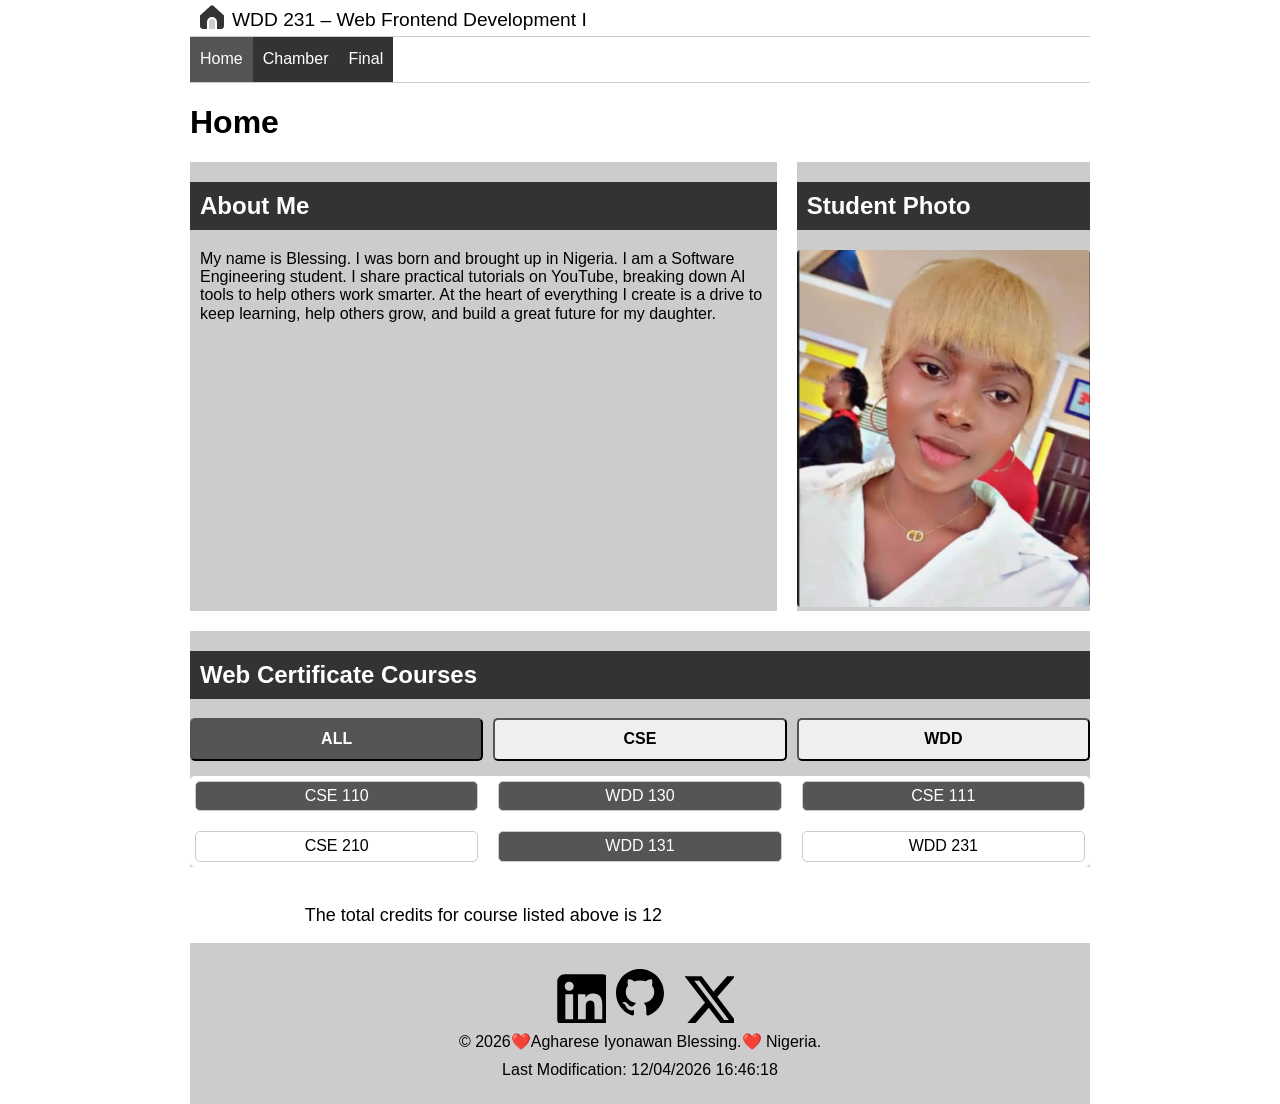
<file: index.html>
<!DOCTYPE html>
<html lang="en">
<head>
    <meta charset="UTF-8">
    <meta name="viewport" content="width=device-width, initial-scale=1.0">
    <meta name="description" content="Course Home Page, aimed at demonstrating my prerequisite knowledge by applying HTML, CSS, and JS to the design and dev of my course home page.">
    <meta name="author" content="Iyonawan Blessing Agharese">

    <meta property="og:title" content="Blessing Agharese | WDD 231 Course Home Page">
    <meta property="og:description" content="Blessing, a Software Engineering student from Nigeria, exploring web development and building practical skills in technology.">
    <meta property="og:image" content="https://blesyn101.github.io/wdd231/images/blessinga.jpg">
    <meta propert="og:url" content="https://blesyn101.github.io/wdd231">
    <title>WDD231 - Web Frontend Development I</title>

    <link rel="icon" href="favicon.ico">

    <!-- Fonts -->
    <link rel="preconnect" href="https://fonts.googleapis.com">
    <link rel="preconnect" href="https://fonts.gstatic.com" crossorigin>
    <link href="https://fonts.googleapis.com/css2?family=Montserrat:ital,wght@0,100..900;1,100..900&family=Open+Sans:ital,wght@0,300..800;1,300..800&display=swap" rel="stylesheet">

    <!-- CSS -->
    <link rel="stylesheet" href="styles/small.css">
    <link rel="stylesheet" href="styles/larger.css">
    <link rel="stylesheet" href="styles/normalize.css">
    <!-- JS -->
     <script src="scripts/course.js" defer></script>
     <script src="scripts/date.js" defer></script>
     <script src="scripts/navigation.js" defer></script>
</head>
<body>
    <header>
        <img src="images/home.svg" alt="site logo" height="512" width="512" >
        <span id="course-title">WDD 231 – Web Frontend Development I</span>
        <button id="nav-button" class="hamburger" aria-label="Toggle navigation" aria-expanded="false"></button>
    </header>
    <nav id="nav-bar" class="navigation">
        <ul>
            <li class="current"><a href="index.html">Home</a></li>
            <li><a href="#">Chamber</a></li>
            <li><a href="#">Final</a></li>
        </ul>
    </nav>
    <main>
        <h1>Home</h1>
        <div class="grid-container">

            <!-- About Me Section -->
            <section class="card about-me">
                <h2>About Me</h2>
                <p>My name is Blessing. I was born and brought up in Nigeria. I am a Software Engineering student. I share practical
                tutorials on YouTube, breaking down AI tools to help others work smarter. At the heart of everything I create is a drive
                to keep learning, help others grow, and build a great future for my daughter.</p>
            </section>

            <!-- Student Photo Section -->
            <section class="card profile-photo">
                <h2>Student Photo</h2>
                <div><img class="profile-img" src="images/blessinga.jpg" alt="Agharese Blessing Iyonawan "></div>
            </section>

            <!-- Certificate Section  -->
            <section class="card certificates">
                <h2>Web Certificate Courses</h2>

                <!-- Filter Buttons: All, CSE, WDD -->
                    <div id="display-certificate" class="certificate-filters">
                        <button class="filter-btn active" data-filter="all">ALL</button>
                        <button class="filter-btn" data-filter="cse">CSE</button>
                        <button class="filter-btn" data-filter="wdd">WDD</button>
                    </div>

                    <!-- Nested container for certificate cards. I will change this in js later -->
                <div id="course-container" class="certificate-grid">
                    <!-- <div class="cert-item" data-category="wdd"> WDD130</div>
                    <div class="cert-item" >CSE110</div>
                    <div class="cert-item" data-category="cse">CSE111</div> -->
                </div>
            </section>
            <!-- I have updated my JS to update the total credit -->
            <p id="total-credits" class="credit-p"></p>
        </div>

        <dialog id="course-details"></dialog>
    </main>
    <footer>
        <div class="socials">
            <a href="https://www.linkedin.com/in/blessing-agharese"><img src="images/linkedin.svg" alt="linkedin"></a>
            <a href="https://github.com/blesyn101/"><img src="images/github.svg" alt="github"></a>
            <a href=""><img src="images/x-twitter.svg" alt="x"></a>
        </div>
        <p>&copy; <span id="currentyear"></span>❤️Agharese Iyonawan Blessing.❤️ Nigeria.</p>
        <p id="lastModified">Last Modification: </p>
    </footer>
</body>
</html>
</file>
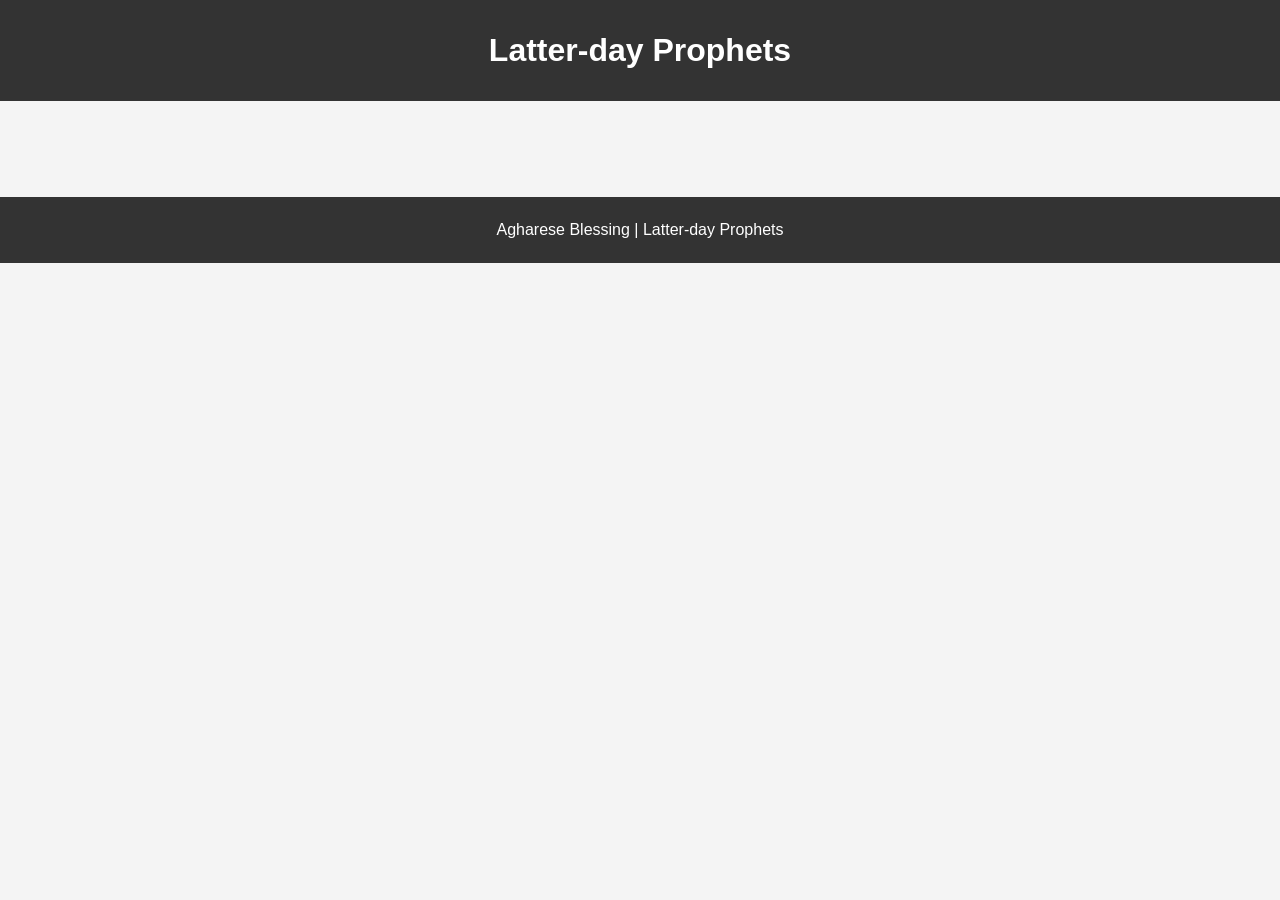
<file: prophets.html>
<!DOCTYPE html>
<html lang="en">
<head>
    <meta charset="UTF-8">
    <meta name="viewport" content="width=device-width, initial-scale=1.0">
    <title>Latter Day Prophets</title>

     <!-- Fonts -->
    <link rel="preconnect" href="https://fonts.googleapis.com">
    <link rel="preconnect" href="https://fonts.gstatic.com" crossorigin>
    <link href="https://fonts.googleapis.com/css2?family=Montserrat:ital,wght@0,100..900;1,100..900&family=Open+Sans:ital,wght@0,300..800;1,300..800&display=swap" rel="stylesheet">


    <!-- Styles -->
    <link rel="stylesheet" href="styles/prophets.css">

    <!-- Script -->
     <script src="scripts/prophets.js" defer ></script>
     
</head>
<body>
    <header>
        <h1>Latter-day Prophets</h1>
    </header>
    <main>
        <div id="cards"></div>
    </main>
    <footer>
        Agharese Blessing | Latter-day Prophets
    </footer>
</body>
</html>
</file>
<file: styles/small.css>
/* Reset */
* {
  font-family: "Roboto", sans-serif;
  box-sizing: border-box;
}


header {
  display: grid;
  grid-template-columns: 24px auto 44px;
  padding: 5px 0 5px 10px;
  align-items: end;
  border-bottom: 1px solid #ccc;
  column-gap: 8px;
}
header img {
  display: block;
  width: 100%;
  height: auto;
  padding-bottom: 2px;
}

header span {
  font-size: 1.2rem;
  color: var(--text-color);
}

/* Harmbuger */
.hamburger {
  background: none;
  border: none;
  color: #333;
  cursor: pointer;
  font-family: Verdana, Geneva, Tahoma, sans-serif; /* 99.9% of computers use this font */
  font-size: 2rem;
}
.hamburger::before {
  content: "\2630"; /* Hamburger icon */
}

.hamburger.show::before {
  content: "\00D7"; /* X icon */
}

/* Navigation */
.navigation {
  display: none;
}
.navigation.show {
  display: block;
}
 .navigation ul {
  list-style-type: none;
  margin: 0;
  padding: 0;
 }
.navigation a {
  display: block;
  padding: .82rem 10px;  /* For consistency, use same px with header padding */
  color: #fff;
  background-color: #333;
  text-decoration: none;
  border-bottom: 1px solid #ccc;
}
.navigation li.current a {
  background-color: #555;
}
.navigation a:hover {
  background-color: #ccc;
}

h1 {
  margin-left: 10px;
}

/* Main Section */
main {
  margin: 10px;
}

main section h2 {
  background-color: #333;
  color: #fff;
  padding: 10px;
}
section.card {
  background-color: #ccc;
}
main section img {
  width: 100%;
  height: auto;
  border-radius: 4px;
}

.about-me p {
  padding: 0 10px 20px;
}

.certificates {
  background-color: #fff;
}

button.filter-btn {
  font-weight: bold;
  border-radius: 5px;
  padding: 10px 30px;
  width: 100%;
  cursor: pointer;
}
div.cert-item {
  border-radius: 5px;
  padding: 5px;
}
/* Active or hovered filter button state */
.filter-btn:hover, 
.filter-btn.active {
    background-color: #555;
    color: #fff;
}

  /* Certificate Grid Layout */
    .certificate-grid {
      background-color: #fff;
      gap: 10px;
      border-radius: 5px;
      margin-top: 20px;
    }

  /* Individual Certificate Cards */
.cert-item {
    background-color: #ffffff;
    border: 1px solid #ccc;
    padding: 15px;
    border-radius: 5px;
    padding: 5px;
    margin: 5px;
    text-align: center;
}

.credit-p{
  font-size: 14px;
  text-align: center;
}

/* completed course indicator */
.cert-item.completed  {
  background-color: #555;
  color: #fff;
}

/*  Dialog Modal */
dialog {
  border: 1px solid rgb(0 0 0 / 10%);
  border-radius: .25rem;
  padding: 1rem;
  background-color: #fff;
  box-shadow: 0 0 3rem #777;
  width: 90%;
  max-width: 600px;
}

dialog::backdrop {
  background-color: rgb(0 0 0 / 50%);
}

dialog button {
  position: absolute;
  top: 23px;
  right: 23px;
  padding: .5rem 1rem;
  border: 1px solid rgb(0 0 0 / 10%);
}

/* Footer */
footer {
    background-color: #ccc; 
    display: grid;
    padding: 20px;
    margin-top: 20px;
    text-align: center;
    justify-content: center;
}

.socials img {
  height: 60px;
  width: 60px;
}

footer p {
  margin: 5px;
}
</file>
<file: styles/larger.css>
/* The larger css file must contain a media query */

@media only screen and (min-width:600px) {
    
    
    header, main, nav, footer {
        max-width: 900px;
        margin: 0 auto;
    }
    header {
        grid-template-columns: 24px auto;
    }
    .hamburger {
        display: none;
    }
    .navigation {
        display: block;
        border-bottom: 1px solid #ccc;
    }
    .navigation ul {
        display: flex;
    }
    .navigation a {
        border: none;
    }

    /* Main */
    
    .grid-container {
        display: grid;
        grid-template-columns: 2fr 1fr; /* Create a 2-column layout of equal width */
        gap: 20px;
    }
    .certificates {
        grid-column: 1 / -1; /* Tells it to stretch from the first column line to the last */
    }

    /* Filter buttons container */
    .certificate-filters {
        display: grid;
        grid-template-columns: 1fr 1fr 1fr;
        gap: 10px;
    }

    /* Certificate Grid Layout */
    .certificate-grid {
        display: grid;
        grid-template-columns: repeat(auto-fit, minmax(220px, 1fr));
        gap: 10px;
        margin-top: 15px;
    }
    .credit-p {
        font-size: large;
        text-align: center;
    }

}
</file>
<file: styles/prophets.css>
/* General styles */
* {
  margin: 0;
  padding: 0;
  box-sizing: border-box;
}

body {
  font-family: Roboto, sans-serif;
  background-color: #f4f4f4;
  color: #333;
}

/* Header */
header {
  background-color: #333;
  color: white;
  text-align: center;
  padding: 2rem;
}

header h1 {
  font-size: 2rem;
}

/* Main content */
main {
  max-width: 1200px;
  margin: 2rem auto;
  padding: 1rem;
}

/* Prophet cards */
#cards {
  display: grid;
  grid-template-columns: repeat(auto-fit, minmax(250px, 1fr));
  gap: 1.5rem;
}

#cards section {
  background-color: white;
  padding: 1.5rem;
  text-align: center;
  border: 1px solid #ddd;
  border-radius: 8px;
  box-shadow: 0 2px 5px rgba(0, 0, 0, 0.1);
}

#cards h2 {
  font-size: 1.3rem;
  margin-bottom: 1rem;
  color: #333;
}

#cards img {
  width: 100%;
  max-width: 340px;
  height: auto;
  object-fit: cover;
  margin-bottom: 1rem;
}

#cards p {
  margin: 0.5rem 0;
  font-size: 0.95rem;
}

/* Footer */
footer {
  background-color: #333;
  color: white;
  text-align: center;
  padding: 1.5rem;
  margin-top: 2rem;
}
</file>
